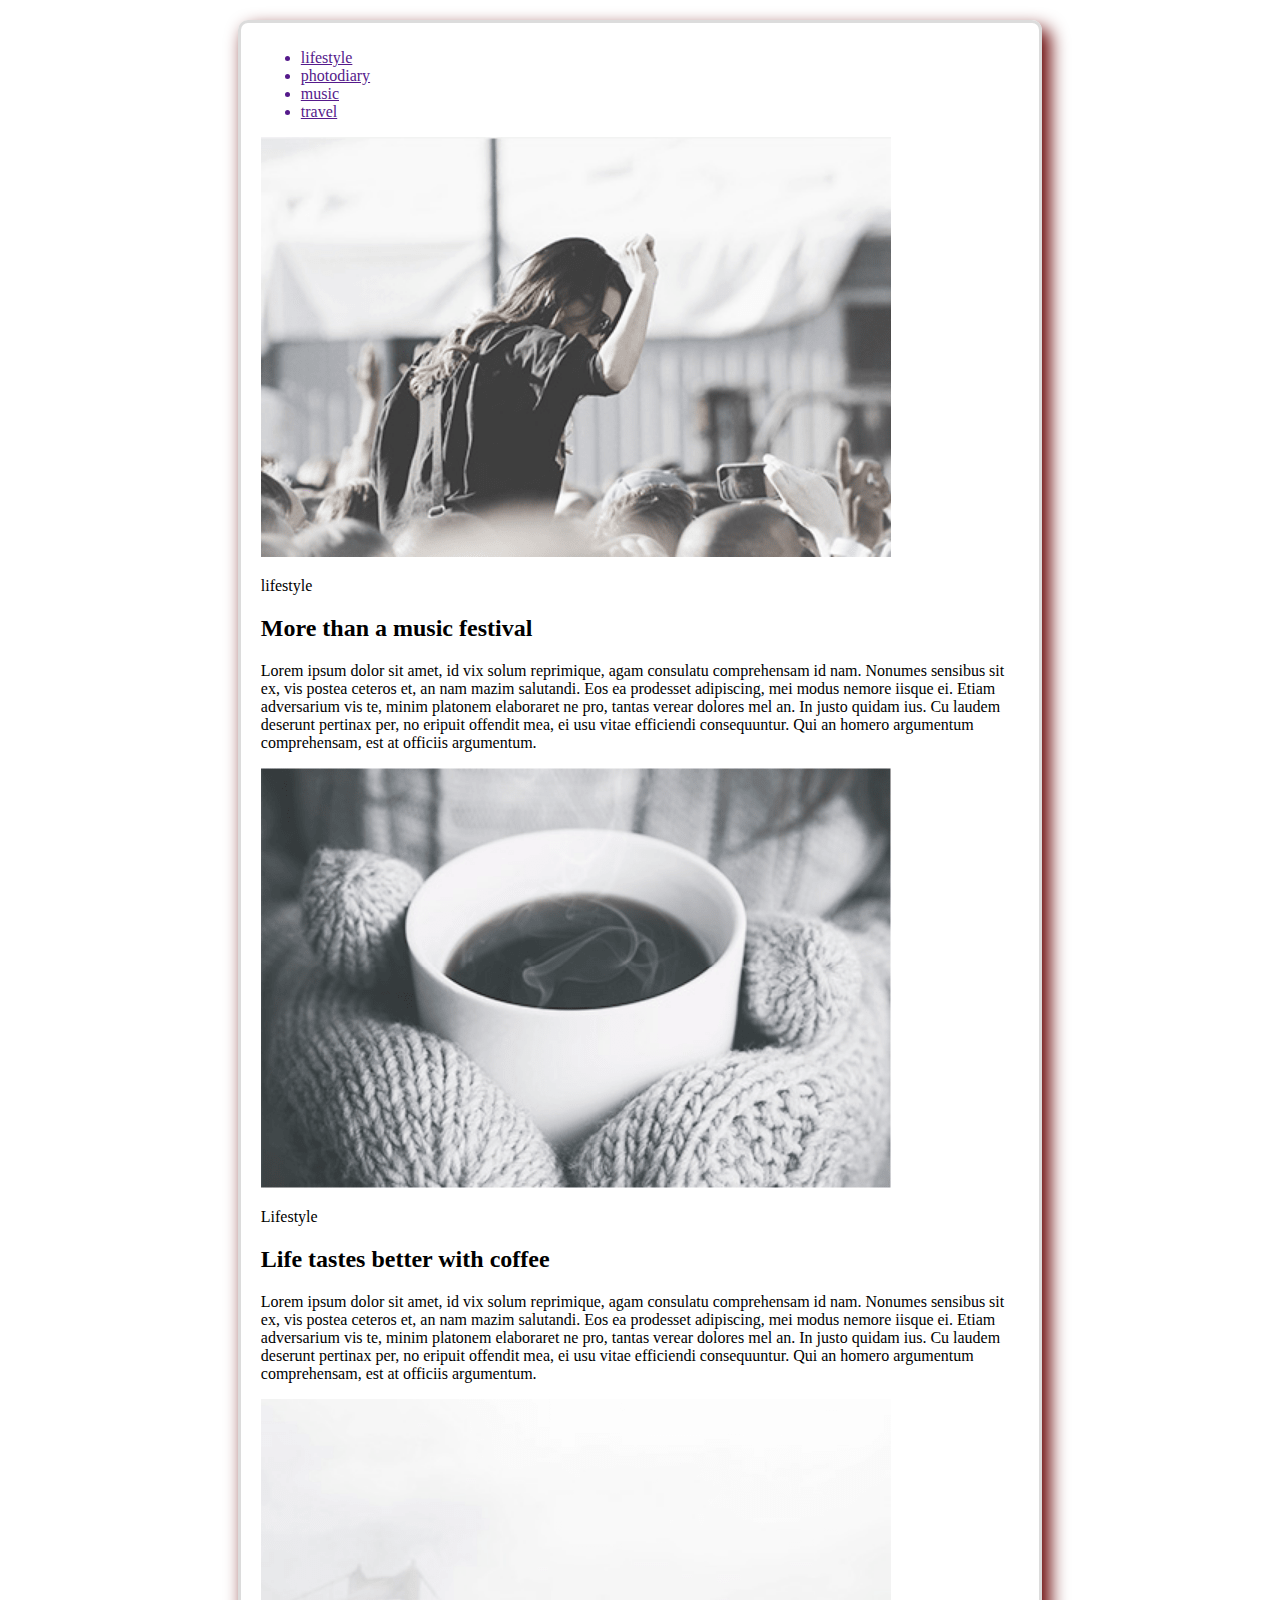
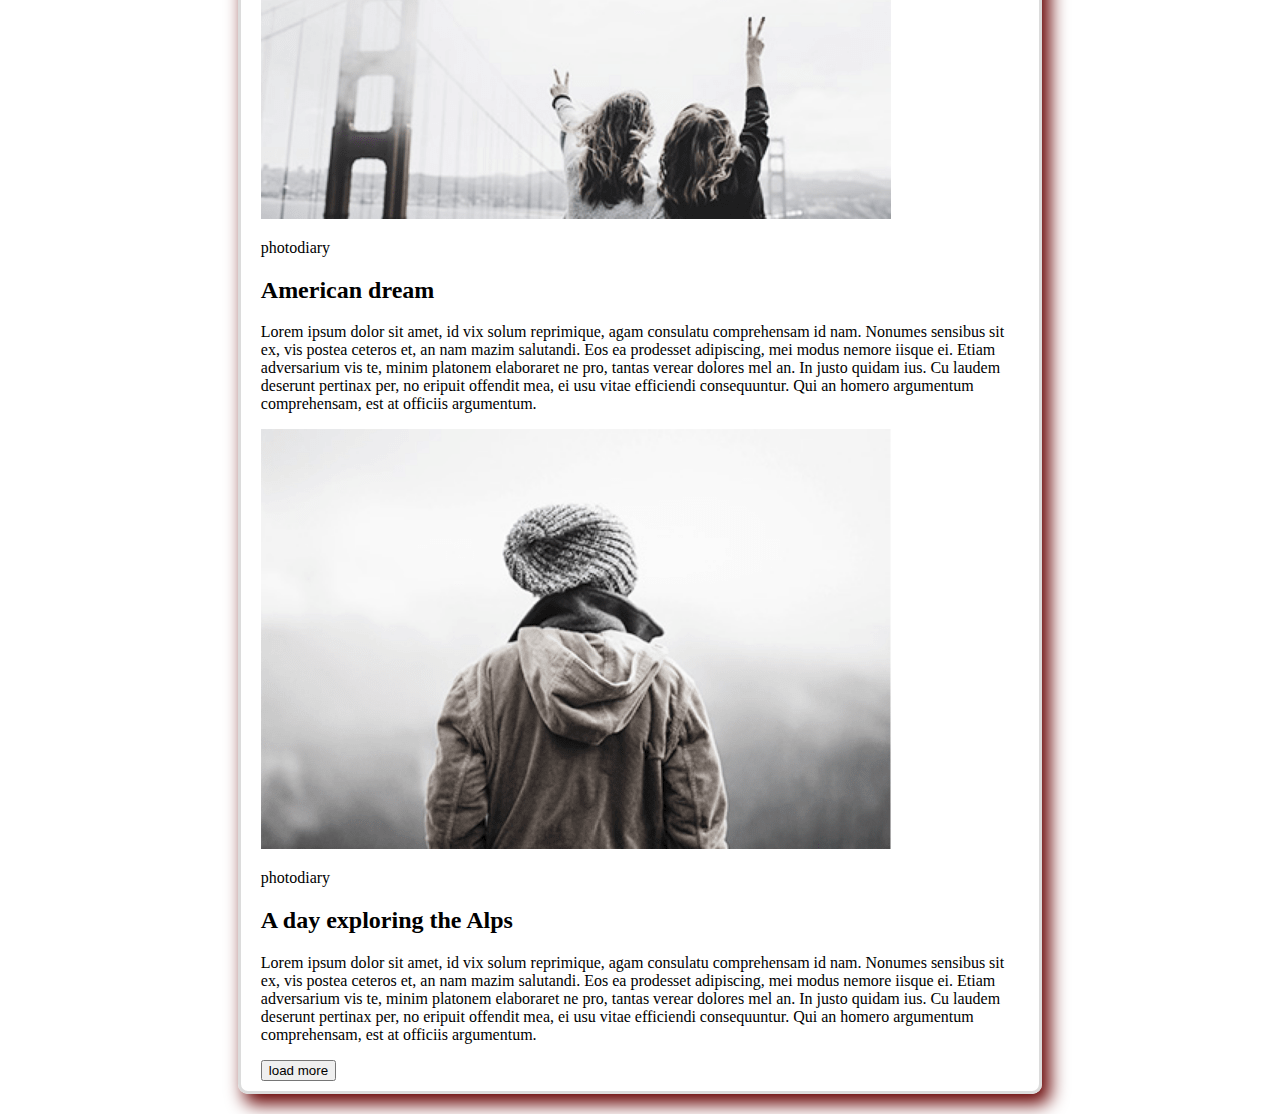
<file: html-css/module1-2/index.html>
<!DOCTYPE html>
<html lang="en">
<head>
    <meta charset="UTF-8">
    <link rel="stylesheet" href="css/style.css">
    <title>module1</title>
</head>
<body>
    <div id="mainDiv">
        <ul>
            <a href=""><li>lifestyle</li></a>
            <a href=""><li>photodiary</li></a>
            <a href=""><li>music</li></a>
            <a href=""><li>travel</li></a>
        </ul>
        <img src="img/1.png" alt="">
        <br>
        <p>lifestyle</p>
        <h2>More than a music festival</h2>
        <p>Lorem ipsum dolor sit amet, id vix solum reprimique, agam consulatu comprehensam id nam. Nonumes sensibus sit ex, vis postea ceteros et, an nam mazim salutandi. Eos ea prodesset adipiscing, mei modus nemore iisque ei. Etiam adversarium vis te, minim platonem elaboraret ne pro, tantas verear dolores mel an. In justo quidam ius. Cu laudem deserunt pertinax per, no eripuit offendit mea, ei usu vitae efficiendi consequuntur. Qui an homero argumentum comprehensam, est at officiis argumentum.</p>
        
        <img src="img/2.png" alt="">
        <br>
        <p>Lifestyle</p>
        <h2>Life tastes better with coffee</h2>
        <p>Lorem ipsum dolor sit amet, id vix solum reprimique, agam consulatu comprehensam id nam. Nonumes sensibus sit ex, vis postea ceteros et, an nam mazim salutandi. Eos ea prodesset adipiscing, mei modus nemore iisque ei. Etiam adversarium vis te, minim platonem elaboraret ne pro, tantas verear dolores mel an. In justo quidam ius. Cu laudem deserunt pertinax per, no eripuit offendit mea, ei usu vitae efficiendi consequuntur. Qui an homero argumentum comprehensam, est at officiis argumentum.</p>
        
        <img src="img/3.png" alt="">
        <br>
        <p>photodiary</p>
        <h2>American dream</h2>
        <p>Lorem ipsum dolor sit amet, id vix solum reprimique, agam consulatu comprehensam id nam. Nonumes sensibus sit ex, vis postea ceteros et, an nam mazim salutandi. Eos ea prodesset adipiscing, mei modus nemore iisque ei. Etiam adversarium vis te, minim platonem elaboraret ne pro, tantas verear dolores mel an. In justo quidam ius. Cu laudem deserunt pertinax per, no eripuit offendit mea, ei usu vitae efficiendi consequuntur. Qui an homero argumentum comprehensam, est at officiis argumentum.</p>
        
        <img src="img/4.png" alt="">
        <br>
        <p>photodiary</p>
        <h2>A day exploring the Alps</h2>
        <p>Lorem ipsum dolor sit amet, id vix solum reprimique, agam consulatu comprehensam id nam. Nonumes sensibus sit ex, vis postea ceteros et, an nam mazim salutandi. Eos ea prodesset adipiscing, mei modus nemore iisque ei. Etiam adversarium vis te, minim platonem elaboraret ne pro, tantas verear dolores mel an. In justo quidam ius. Cu laudem deserunt pertinax per, no eripuit offendit mea, ei usu vitae efficiendi consequuntur. Qui an homero argumentum comprehensam, est at officiis argumentum.</p>
        <button>load more</button>
    </div>
</body>
</html>
</file>
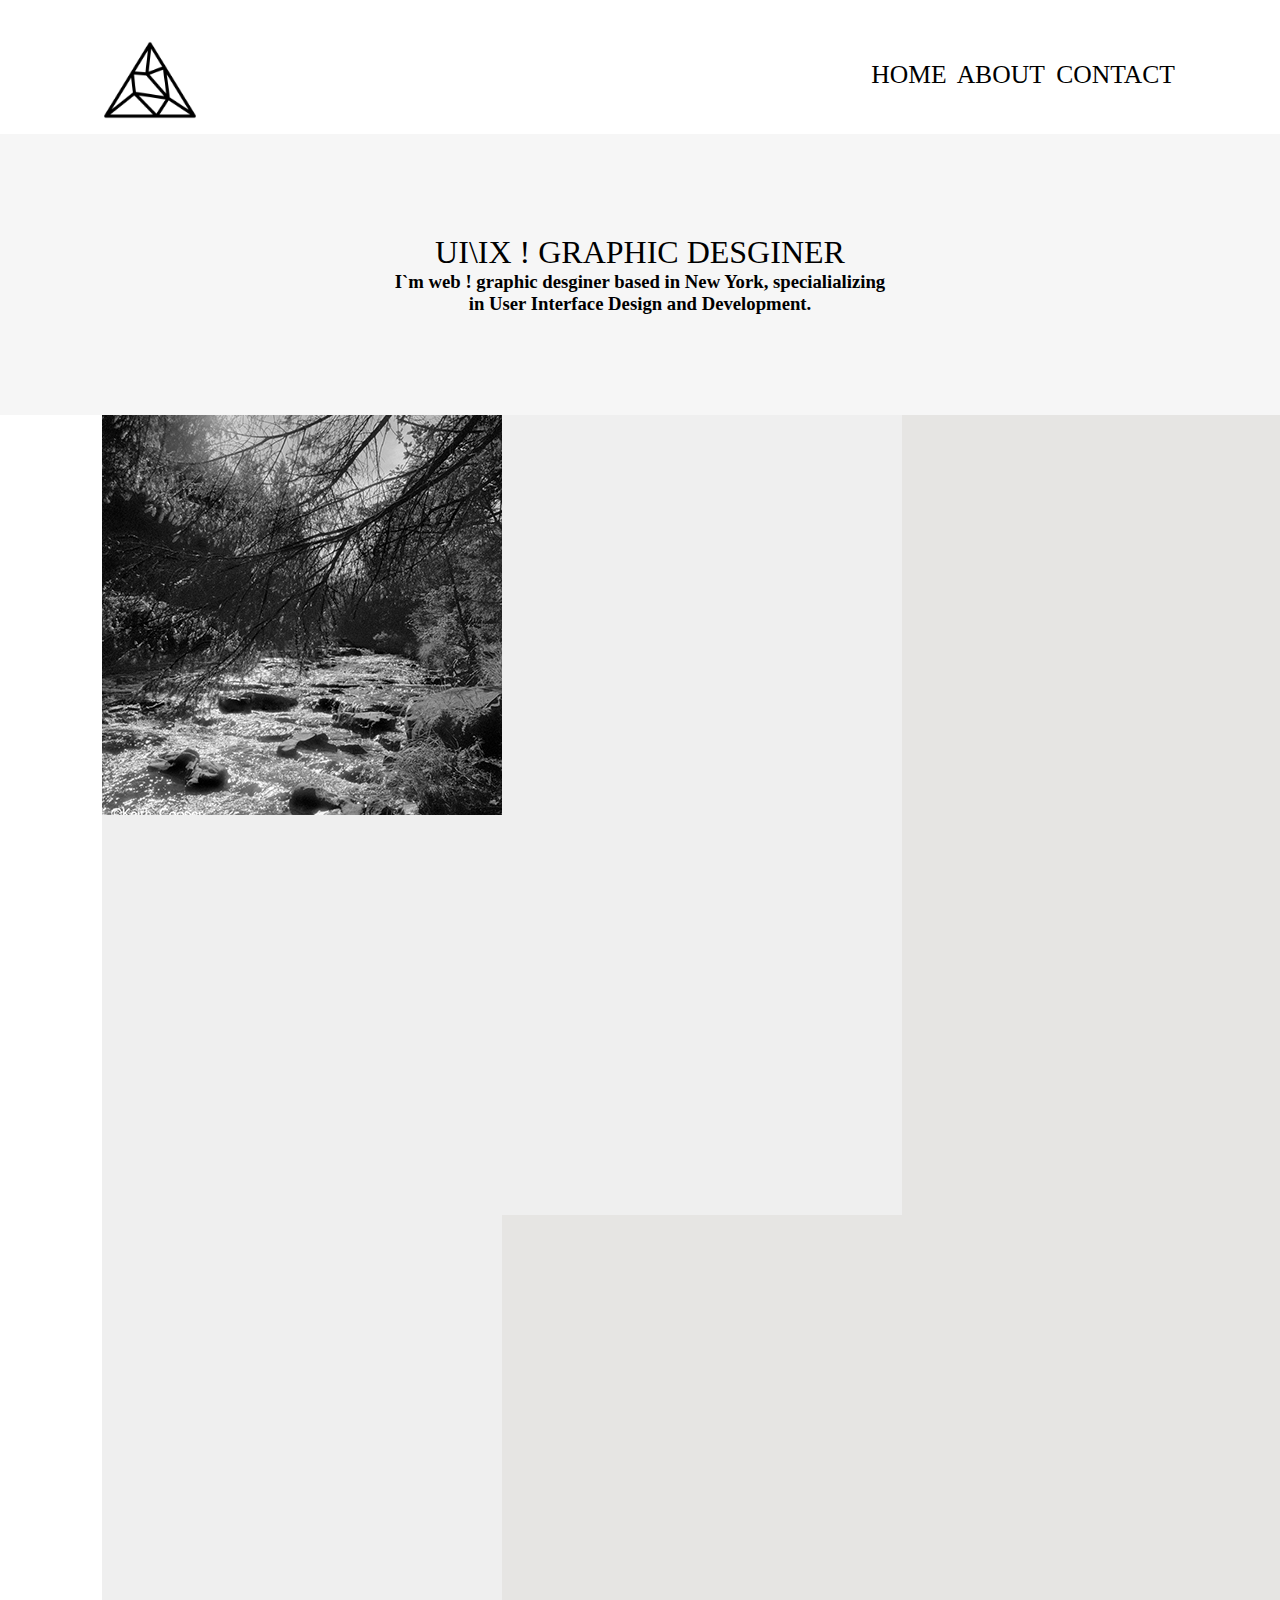
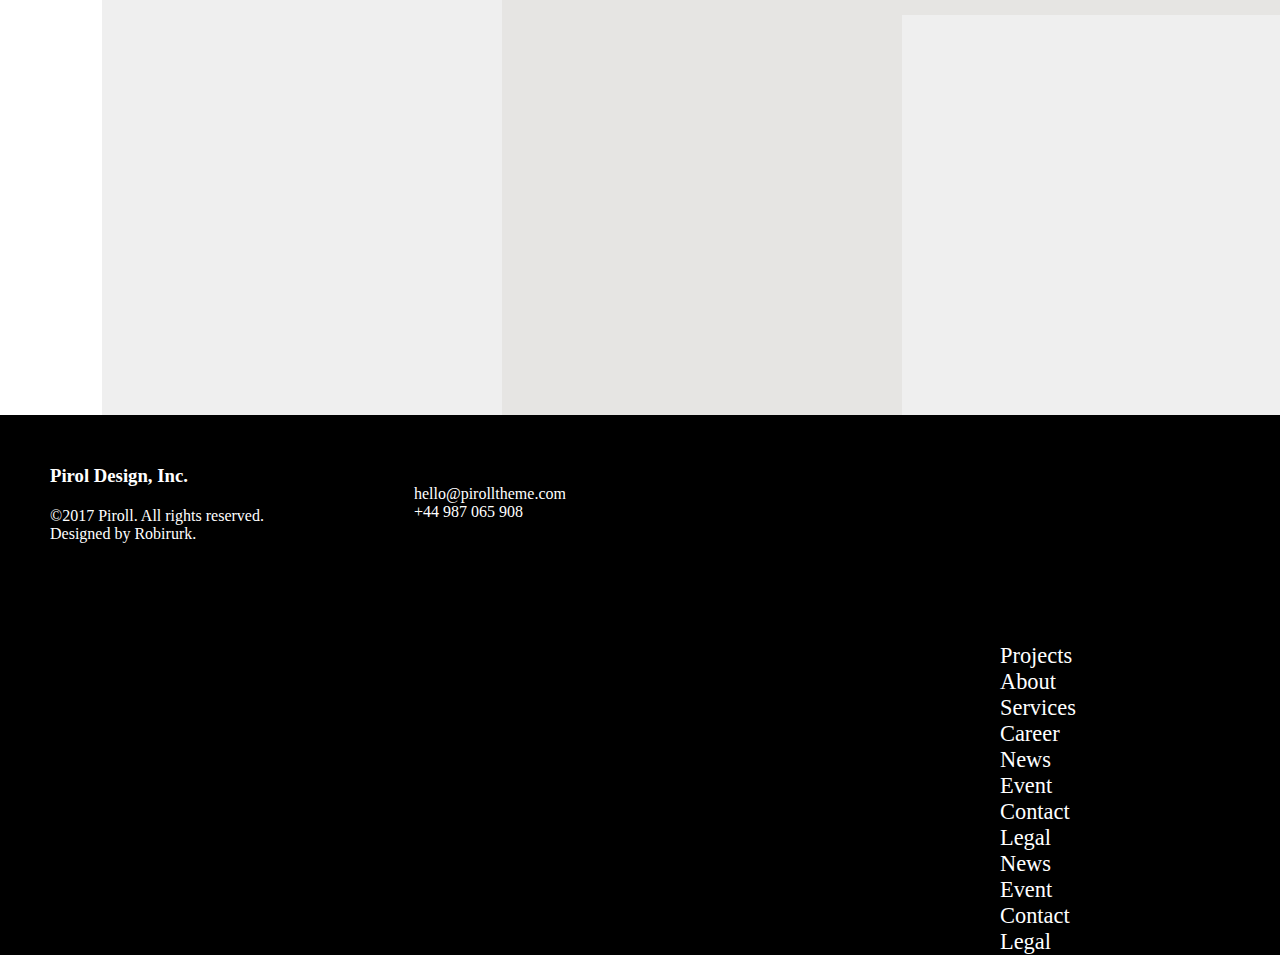
<file: html-css/layout18-18/layout18-18/index.html>
<!DOCTYPE html>
<html lang="en">
<head>
    <meta charset="UTF-8">
    <link rel="stylesheet" href="css/style.css">
    <title>Document</title>
</head>
<body>
    <div id="header">
      <a href=""><img class="logo" src="img/logo.png" width="100px " alt="logo"></a>
      
       <div class="menu">
           <a class="menuColor" href="">HOME</a>
           <a class="menuColor" href="">ABOUT</a>
           <a class="menuColor" href="">CONTACT</a>
       </div>
    </div>
    
    <div id="textDiv">
        <span class="bigText">UI\IX &#33; GRAPHIC DESGINER</span>
        <br>
        <h3>I`m web &#33; graphic desginer based in New York, specialializing <br> in User Interface Design and Development.</h3> 
    </div>
    
    <div id="mainDiv">
        <div class="box1"><a  href=""><img class="img1" src="img/1.jpg" alt=""></a></div>
        <div class="box2"></div>
        <div class="box1"></div>
        <div class="box2"></div>
        
        <div class="box2"></div>
        <div class="box1"></div>
        <div class="box2"></div>
        <div class="box1"></div>
        
        <div class="box1"></div>
        <div class="box2"></div>
        <div class="box1"></div>
        <div class="box2"></div>
    </div>
    
    <div id="footer">
        <div class="footerRights">
           <h3>Pirol Design, Inc.</h3>
            <div class="rights">©2017 Piroll. All rights reserved.
            <br>
            Designed by Robirurk.
            </div>
        </div>
        
        <div class="footerContactInfo">
            hello@pirolltheme.com
            <br>
            +44 987 065 908
        </div>
        
        <div class="footerLinks">
                <ul class="footerColumn">
                    <li><a class="test" href="">Projects</a></li>
                    <li><a class="test" href="">About</a></li>
                    <li><a class="test" href="">Services</a></li>
                    <li><a class="test" href="">Career</a></li>
                </ul>                
                   
                <ul class="footerColumn">
                    <li><a class="test" href="">News</a></li>
                    <li><a class="test" href="">Event</a></li>
                    <li><a class="test" href="">Contact</a></li>
                    <li><a class="test" href="">Legal</a></li>
                </ul>
                
                <ul class="footerColumn">
                    <li><a class="test" href="">News</a></li>
                    <li><a class="test" href="">Event</a></li>
                    <li><a class="test" href="">Contact</a></li>
                    <li><a class="test" href="">Legal</a></li>
                </ul>
        </div>
    </div>
</body>
</html>
</file>
<file: html-css/module1-2/css/style.css>
#mainDiv {
    width: 60%;
    margin-left: 20%;
    border: solid 3px #DCDCDC;
    border-radius: 10px;
	padding: 10px 20px 10px 20px;
	margin: 20px auto;
    -webkit-box-shadow: 7px 9px 18px 1px rgba(102,0,0,1);
    -moz-box-shadow: 7px 9px 18px 1px rgba(102,0,0,1);
    box-shadow: 7px 9px 18px 1px rgba(102,0,0,1)
}
</file>
<file: html-css/layout18-18/layout18-18/css/style.css>
*{
    margin: 0px;
    padding: 0px;
}

a{
    text-decoration: none;
}

li{
    list-style-type: none;
}

body {
    font-size: 16px;
}

#header {
    margin: 20px 100px 0px 100px;
}

.menu {
    margin-top: 40px;
    float: right;
    font-size: 1.6em;
}


#textDiv {
    text-align: center;
    padding-top: 100px;
    padding-bottom: 100px;
    background-color: #f6f6f6;
}

#mainDiv{
    width: 100%;
    padding-left: 8%;
}

.box1 {
    float: left;
    width: 400px;
    height: 400px;
    background-color: #e6e5e3;
    transition: 1s;
}

.box1:hover{
    background: url(/img/eye.png)no-repeat;
    transition: 1s;
    opacity: 80%;
    background-color: aqua;
}

.box2 {
    float: left;
    width: 400px;
    height: 400px;
    background-color: #efefef;
    transition: 1s;
}

.box2:hover{
    background: url(/img/eye.png)no-repeat;
    transition: 1s;
    opacity: 80%;
    background-color: aqua;
}


#footer {
    min-width: 100%;
    max-width: 100%;
    float: left;
    background-color: black;
    color: white;
}

.footerRights {
    float: left;
    margin: 50px 0px 50px 50px;
}

.footerContactInfo {
    padding: 70px 0px 0px 150px;    
    float: left;
}

.footerLinks {
    float: left;
    margin: 50px 0px 0px 1000px;
}

.footerColumn {
    float: left;
    font-size: 1.4em;    
    padding-right: 100px;
}

.rights {
    padding-top: 20px;
}

.logo {
    transition: 0.5s;    
    margin: 10px 20px 0px 0px;    
}

.logo:hover {
    transition: 0.5s;
    width: 7%;
    height: 7%;
}



.inDiv {
    width: 50%;
    margin-left: 25%;
    margin-top: 100px;
    margin-bottom: 100px;
}



.test {
    color: white;
}

.menuColor {
    transition: 0.5s;
    color: black;
    margin-right: 5px;
}

.menuColor:hover {
    transition: 0.5s;
    font-size: 1.1em;
    color: aqua;
}

.bigText {
    font-size: 2em;
}

.img1:hover {
    background: url(/img/eye.png)no-repeat;
}
</file>
